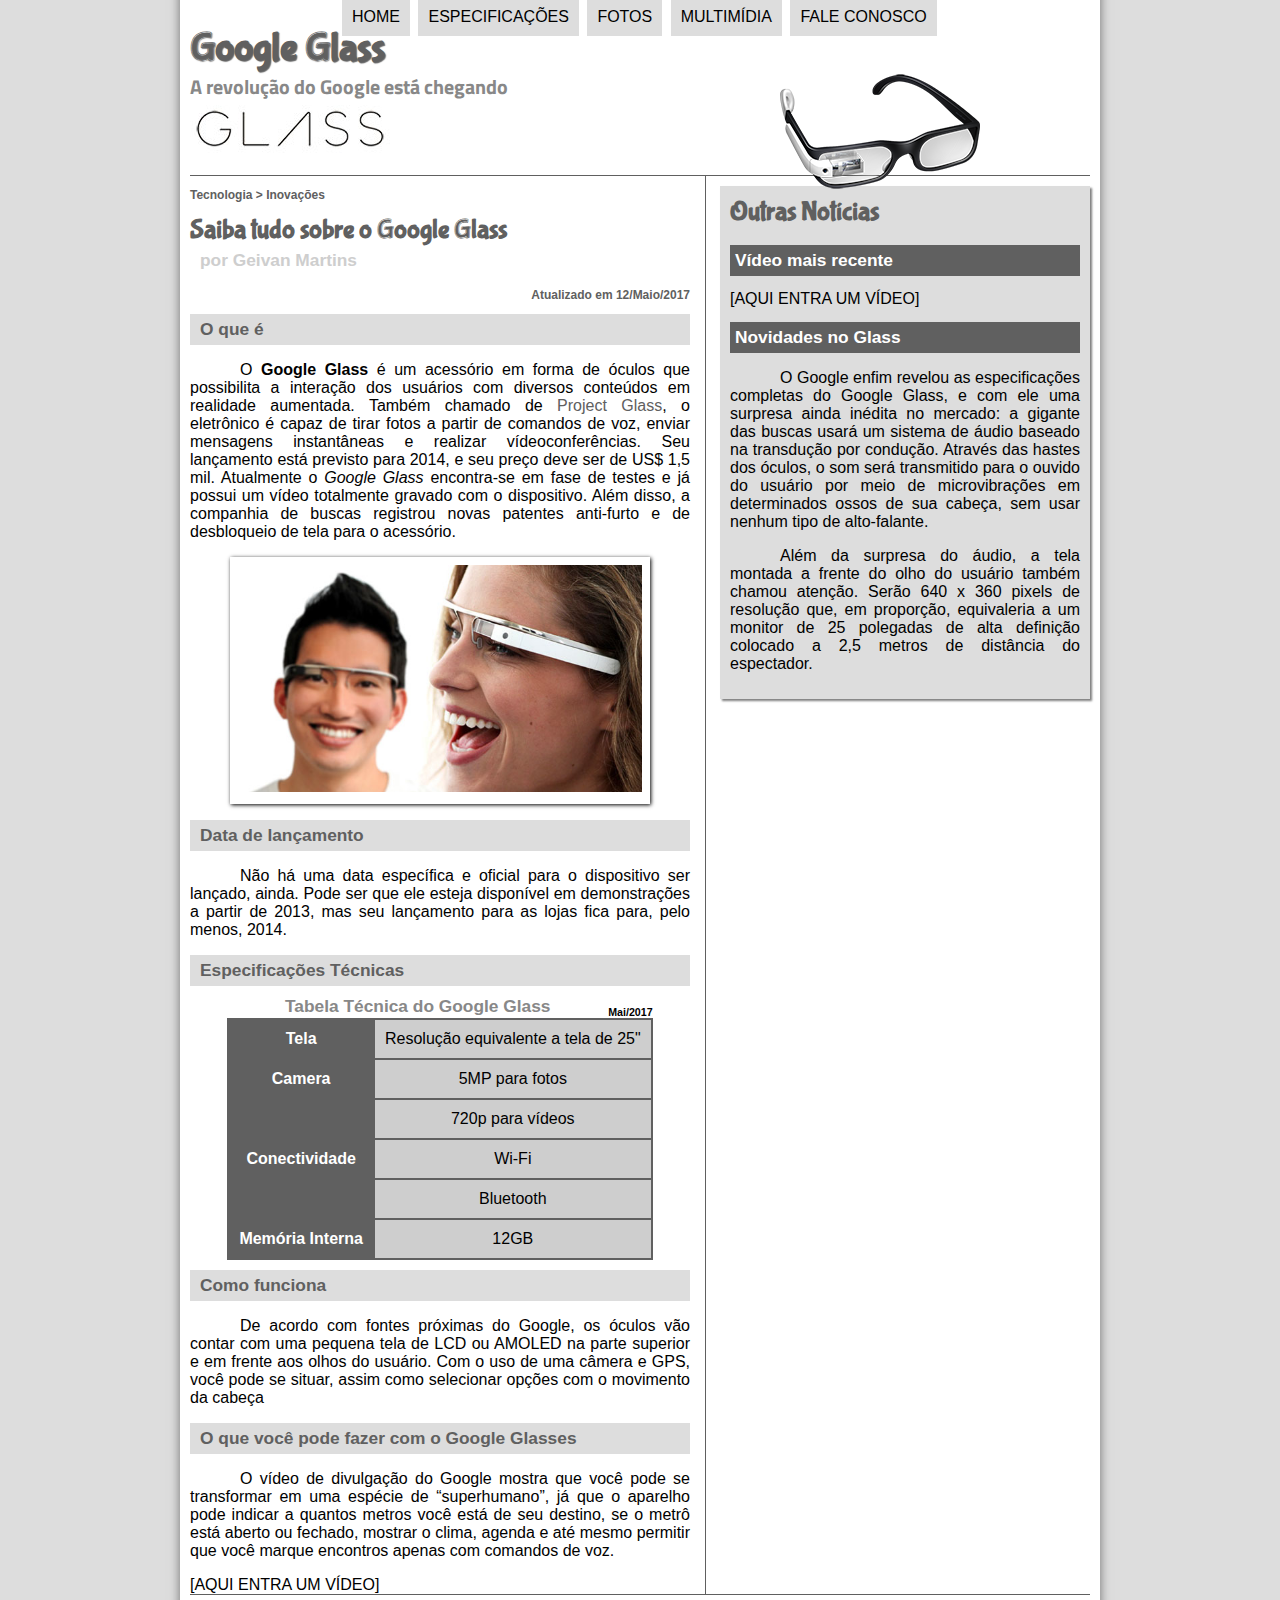
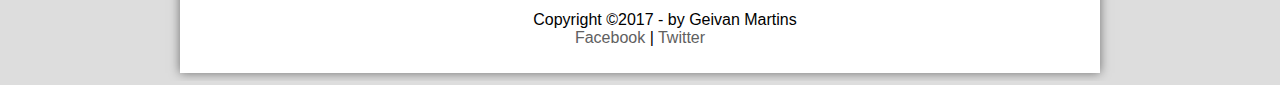
<file: index.html>
<!DOCTYPE html>
<html lang="pt-br">
<head>
    <meta charset="UTF-8"/>
    <title>Tudo sobre Google Glass</title>
    <link rel="stylesheet" type="text/css" href="_css/estilo.css"/>
</head>
<script language="javascript" src="_javascript/funcoes.js"></script> <!-- language="javascript" é opicional -->
<body>
<div id="interface">

    <header id="cabecalho">
    <hgroup>
    <h1>Google Glass</h1>
    <h2>A revolução do Google está chegando</h2>
    </hgroup>

    <img id="icone" src="_imagens/glass-oculos-preto-peq.png">

<nav id="menu">
    <h1>Menu Principal</h1>
    <ul type="disk">
        <li onmouseover="mudaFoto('_imagens/home.png')" onmouseout="mudaFoto('_imagens/glass-oculos-preto-peq.png')"><a href="index.html">Home</a></li>
        <li onmouseover="mudaFoto('_imagens/especificacoes.png')" onmouseout="mudaFoto('_imagens/glass-oculos-preto-peq.png')"><a href="specs.html">Especificações</a></li>
        <li onmouseover="mudaFoto('_imagens/fotos.png')" onmouseout="mudaFoto('_imagens/glass-oculos-preto-peq.png')"><a href="fotos.html">Fotos</a></li>
        <li onmouseover="mudaFoto('_imagens/multimidia.png')" onmouseout="mudaFoto('_imagens/glass-oculos-preto-peq.png')"><a href="multimidia.html">Multimídia</a></li>
        <li onmouseover="mudaFoto('_imagens/contato.png')" onmouseout="mudaFoto('_imagens/glass-oculos-preto-peq.png')"><a href="fale-conosco.html">Fale conosco</a></li>
    </ul>
</nav>
    </header>

    <section id="corpo">

    <article id="noticia-principal">
    <header id="cabecalho-artigo">
    <hgroup>
        <h3>Tecnologia > Inovações</h3>
        <h1>Saiba tudo sobre o Google Glass</h1>
        <h2>por Geivan Martins</h2>
        <h3 class="direita">Atualizado em 12/Maio/2017</h3>
    </hgroup>
    </header>

    <h2>O que é</h2>
    <p>O <span style="font-weight: 900;">Google Glass</span> é um acessório em forma de óculos que possibilita a interação dos usuários com diversos conteúdos em realidade aumentada. Também chamado de <a href="http://glass.google.com" target="_blank">Project Glass</a>, o eletrônico é capaz de tirar fotos a partir de comandos de voz, enviar mensagens instantâneas e realizar vídeo&shy;con&shy;ferên&shy;cias. Seu lançamento está previsto para 2014, e seu preço deve ser de US$ 1,5 mil. Atualmente o <em>Google Glass</em> encontra-se em fase de testes e já possui um vídeo totalmente gravado com o dispositivo. Além disso, a companhia de buscas registrou novas patentes anti-furto e de desbloqueio de tela para o acessório.</p>

    <figure class="foto-legenda">
    <img src="_imagens/glass-quadro-homem-mulher.jpg"/>
    <figcaption>
        <h3>Google Glass</h3>
        <p>Uma nova maneira de ver o mundo.</p>
    </figcaption>
    </figure>


    <h2>Data de lançamento</h2>
    <p>Não há uma data específica e oficial para o dispositivo ser lançado, ainda. Pode ser que ele esteja disponível em demonstrações a partir de 2013, mas seu lançamento para as lojas fica para, pelo menos, 2014.</p>

    <h2>Especificações Técnicas</h2>
    <table id="tabelaspec">
        <caption>Tabela Técnica do Google Glass <span>Mai/2017</span></caption>

        <tr><td class="ce">Tela</td> <td class="cd">Resolução equivalente a tela de 25"</td></tr>
        <tr><td rowspan="2" class="ce">Camera</td> <td class="cd">5MP para fotos</td></tr>    <!--rowspan para ocupar duas linhas da tabela-->
        <tr><td class="cd">720p para vídeos</td></tr>
        <tr><td rowspan="2" class="ce">Conectividade</td> <td class="cd">Wi-Fi</td></tr>
        <tr><td class="cd">Bluetooth</td></tr>
        <tr><td class="ce">Memória Interna</td> <td class="cd">12GB</td></tr>
    </table>

    <h2>Como funciona</h2>
    <p>De acordo com fontes próximas do Google, os óculos vão contar com uma pequena tela de LCD ou AMOLED na parte superior e em frente aos olhos do usuário. Com o uso de uma câmera e GPS, você pode se situar, assim como selecionar opções com o movimento da cabeça</p>

    <h2>O que você pode fazer com o Google Glasses</h2>
    <p>O vídeo de divulgação do Google mostra que você pode se transformar em uma espécie de “super<wbr/>humano”, já que o aparelho pode indicar a quantos metros você está de seu destino, se o metrô está aberto ou fechado, mostrar o clima, agenda e até mesmo permitir que você marque encontros apenas com comandos de voz.</p>

[AQUI ENTRA UM VÍDEO]
    </article>
    </section>
    <aside id="lateral">
    <h1>Outras Notícias</h1>
    <h2>Vídeo mais recente</h2>

[AQUI ENTRA UM VÍDEO]

    <h2>Novidades no Glass</h2>
    <p>O Google enfim revelou as especificações completas do Google Glass, e com ele uma surpresa ainda inédita no mercado: a gigante das buscas usará um sistema de áudio baseado na transdução por condução. Através das hastes dos óculos, o som será transmitido para o ouvido do usuário por meio de microvibrações em determinados ossos de sua cabeça, sem usar nenhum tipo de alto-falante.</p>

    <p>Além da surpresa do áudio, a tela montada a frente do olho do usuário também chamou atenção. Serão 640 x 360 pixels de resolução que, em proporção, equivaleria a um monitor de 25 polegadas de alta definição colocado a 2,5 metros de distância do espectador.</p>
    </aside>
    <footer id="rodape">
<p>Copyright &copy;2017 - by Geivan Martins <br/>
    <a href="http://facebook.com/Darth.Woal" target="_blank">Facebook</a> |
    <a href="http://twitter.com/Woal" target="black"> Twitter </a></p>
    </footer>
</div>
</body>
</html>
</file>
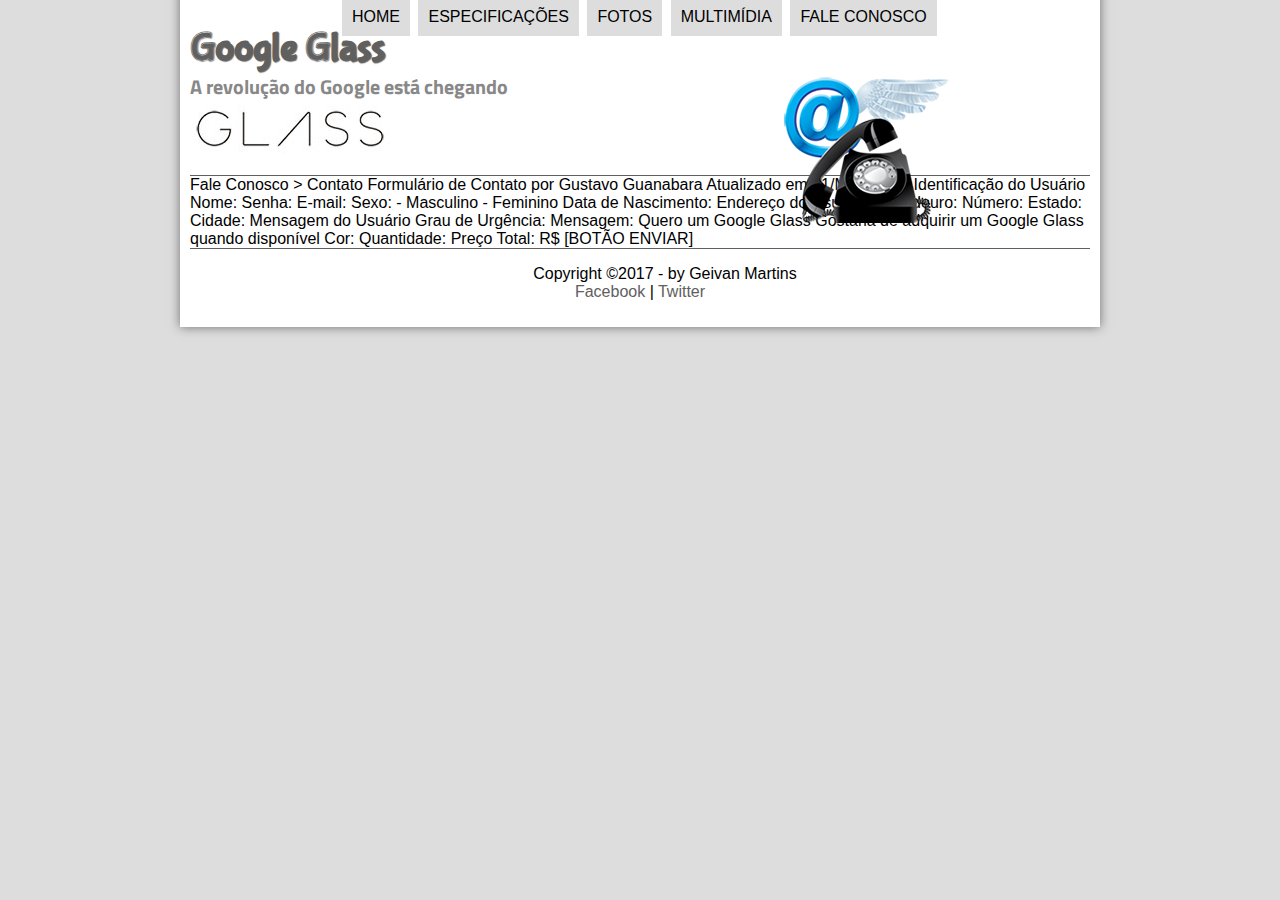
<file: fale-conosco.html>
<!DOCTYPE html>
<html lang="pt-br">
<head>
    <meta charset="UTF-8"/>
    <title>Tudo sobre Google Glass</title>
    <link rel="stylesheet" type="text/css" href="_css/estilo.css"/>
</head>
<script language="javascript" src="_javascript/funcoes.js"></script> <!-- language="javascript" é opicional -->
<body>
<div id="interface">

    <header id="cabecalho">
    <hgroup>
    <h1>Google Glass</h1>
    <h2>A revolução do Google está chegando</h2>
    </hgroup>

    <img id="icone" src="_imagens/contato.png">

<nav id="menu">
    <h1>Menu Principal</h1>
    <ul type="disk">
        <li onmouseover="mudaFoto('_imagens/home.png')" onmouseout="mudaFoto('_imagens/contato.png')"><a href="index.html">Home</a></li>
        <li onmouseover="mudaFoto('_imagens/especificacoes.png')" onmouseout="mudaFoto('_imagens/contato.png')"><a href="specs.html">Especificações</a></li>
        <li onmouseover="mudaFoto('_imagens/fotos.png')" onmouseout="mudaFoto('_imagens/contato.png')"><a href="fotos.html">Fotos</a></li>
        <li onmouseover="mudaFoto('_imagens/multimidia.png')" onmouseout="mudaFoto('_imagens/contato.png')"><a href="multimidia.html">Multimídia</a></li>
        <li onmouseover="mudaFoto('_imagens/contato.png')" onmouseout="mudaFoto('_imagens/contato.png')"><a href="fale-conosco.html">Fale conosco</a></li>
    </ul>
</nav>
    </header>

Fale Conosco > Contato
Formulário de Contato
por Gustavo Guanabara
Atualizado em 01/Maio/2013

Identificação do Usuário
    Nome:
    Senha:
    E-mail:
    Sexo:
        - Masculino
        - Feminino
    Data de Nascimento:

Endereço do Usuário
    Logradouro:
    Número:
    Estado:
    Cidade:

Mensagem do Usuário
    Grau de Urgência:
    Mensagem:

Quero um Google Glass
    Gostaria de adquirir um Google Glass quando disponível
    Cor:
    Quantidade:
    Preço Total: R$


[BOTÃO ENVIAR]

<footer id="rodape">
<p>Copyright &copy;2017 - by Geivan Martins <br/>
    <a href="http://facebook.com/Darth.Woal" target="_blank">Facebook</a> |
    <a href="http://twitter.com/Woal" target="black"> Twitter </a></p>
    </footer>
</div>
</body>
</html>
</file>
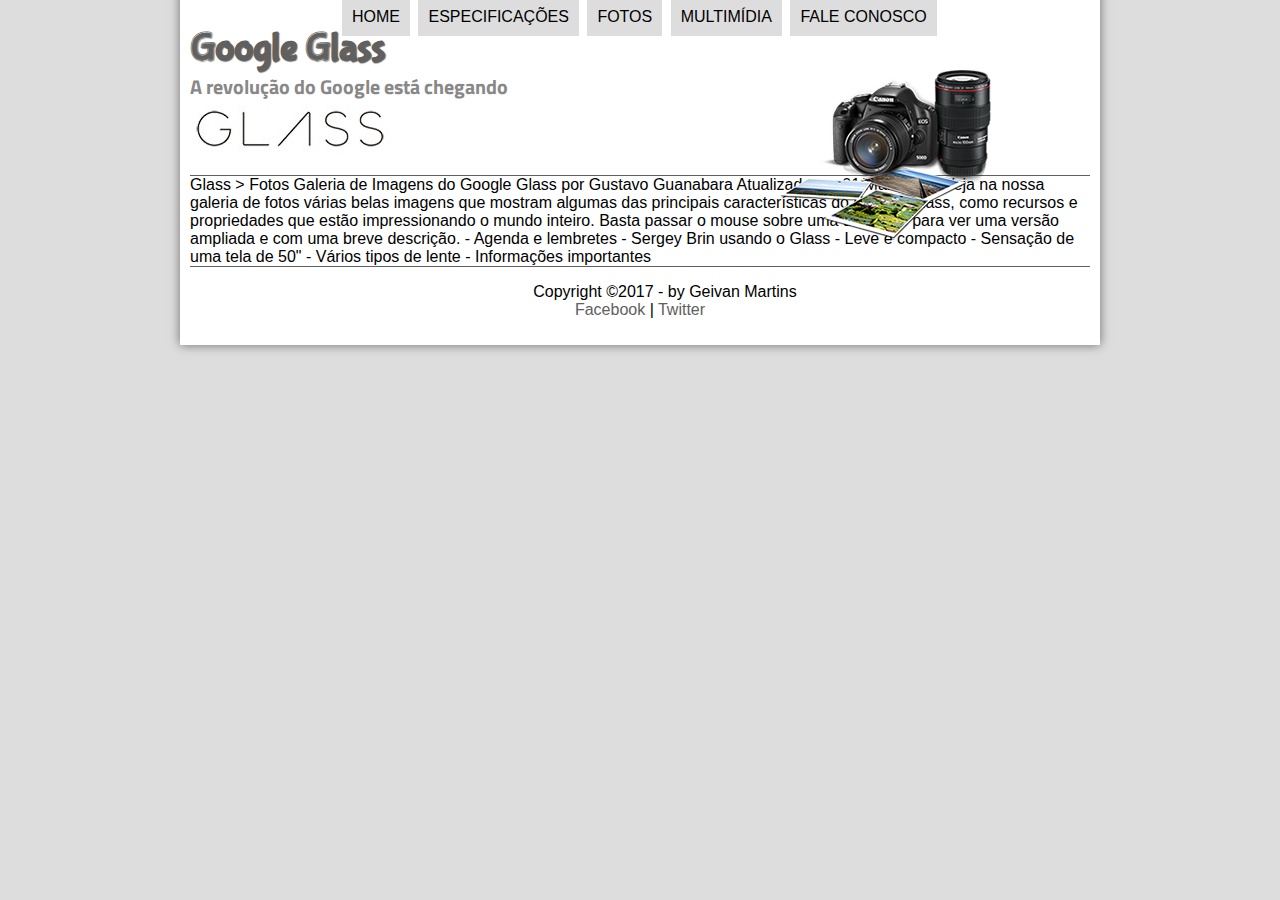
<file: fotos.html>
<!DOCTYPE html>
<html lang="pt-br">
<head>
    <meta charset="UTF-8"/>
    <title>Tudo sobre Google Glass</title>
    <link rel="stylesheet" type="text/css" href="_css/estilo.css"/>
</head>
<script language="javascript" src="_javascript/funcoes.js"></script> <!-- language="javascript" é opicional -->
<body>
<div id="interface">

    <header id="cabecalho">
    <hgroup>
    <h1>Google Glass</h1>
    <h2>A revolução do Google está chegando</h2>
    </hgroup>

    <img id="icone" src="_imagens/fotos.png">

<nav id="menu">
    <h1>Menu Principal</h1>
    <ul type="disk">
        <li onmouseover="mudaFoto('_imagens/home.png')" onmouseout="mudaFoto('_imagens/fotos.png')"><a href="index.html">Home</a></li>
        <li onmouseover="mudaFoto('_imagens/especificacoes.png')" onmouseout="mudaFoto('_imagens/fotos.png')"><a href="specs.html">Especificações</a></li>
        <li onmouseover="mudaFoto('_imagens/fotos.png')" onmouseout="mudaFoto('_imagens/fotos.png')"><a href="fotos.html">Fotos</a></li>
        <li onmouseover="mudaFoto('_imagens/multimidia.png')" onmouseout="mudaFoto('_imagens/fotos.png')"><a href="multimidia.html">Multimídia</a></li>
        <li onmouseover="mudaFoto('_imagens/contato.png')" onmouseout="mudaFoto('_imagens/fotos.png')"><a href="fale-conosco.html">Fale conosco</a></li>
    </ul>
</nav>
    </header>

Glass > Fotos
Galeria de Imagens do Google Glass
por Gustavo Guanabara
Atualizado em 01/Maio/2013

Veja na nossa galeria de fotos várias belas imagens que mostram algumas das principais características do Google Glass, como recursos e propriedades que estão impressionando o mundo inteiro. Basta passar o mouse sobre uma das fotos para ver uma versão ampliada e com uma breve descrição.

- Agenda e lembretes
- Sergey Brin usando o Glass
- Leve e compacto
- Sensação de uma tela de 50"
- Vários tipos de lente
- Informações importantes

<footer id="rodape">
<p>Copyright &copy;2017 - by Geivan Martins <br/>
    <a href="http://facebook.com/Darth.Woal" target="_blank">Facebook</a> |
    <a href="http://twitter.com/Woal" target="black"> Twitter </a></p>
    </footer>
</div>
</body>
</html>
</file>
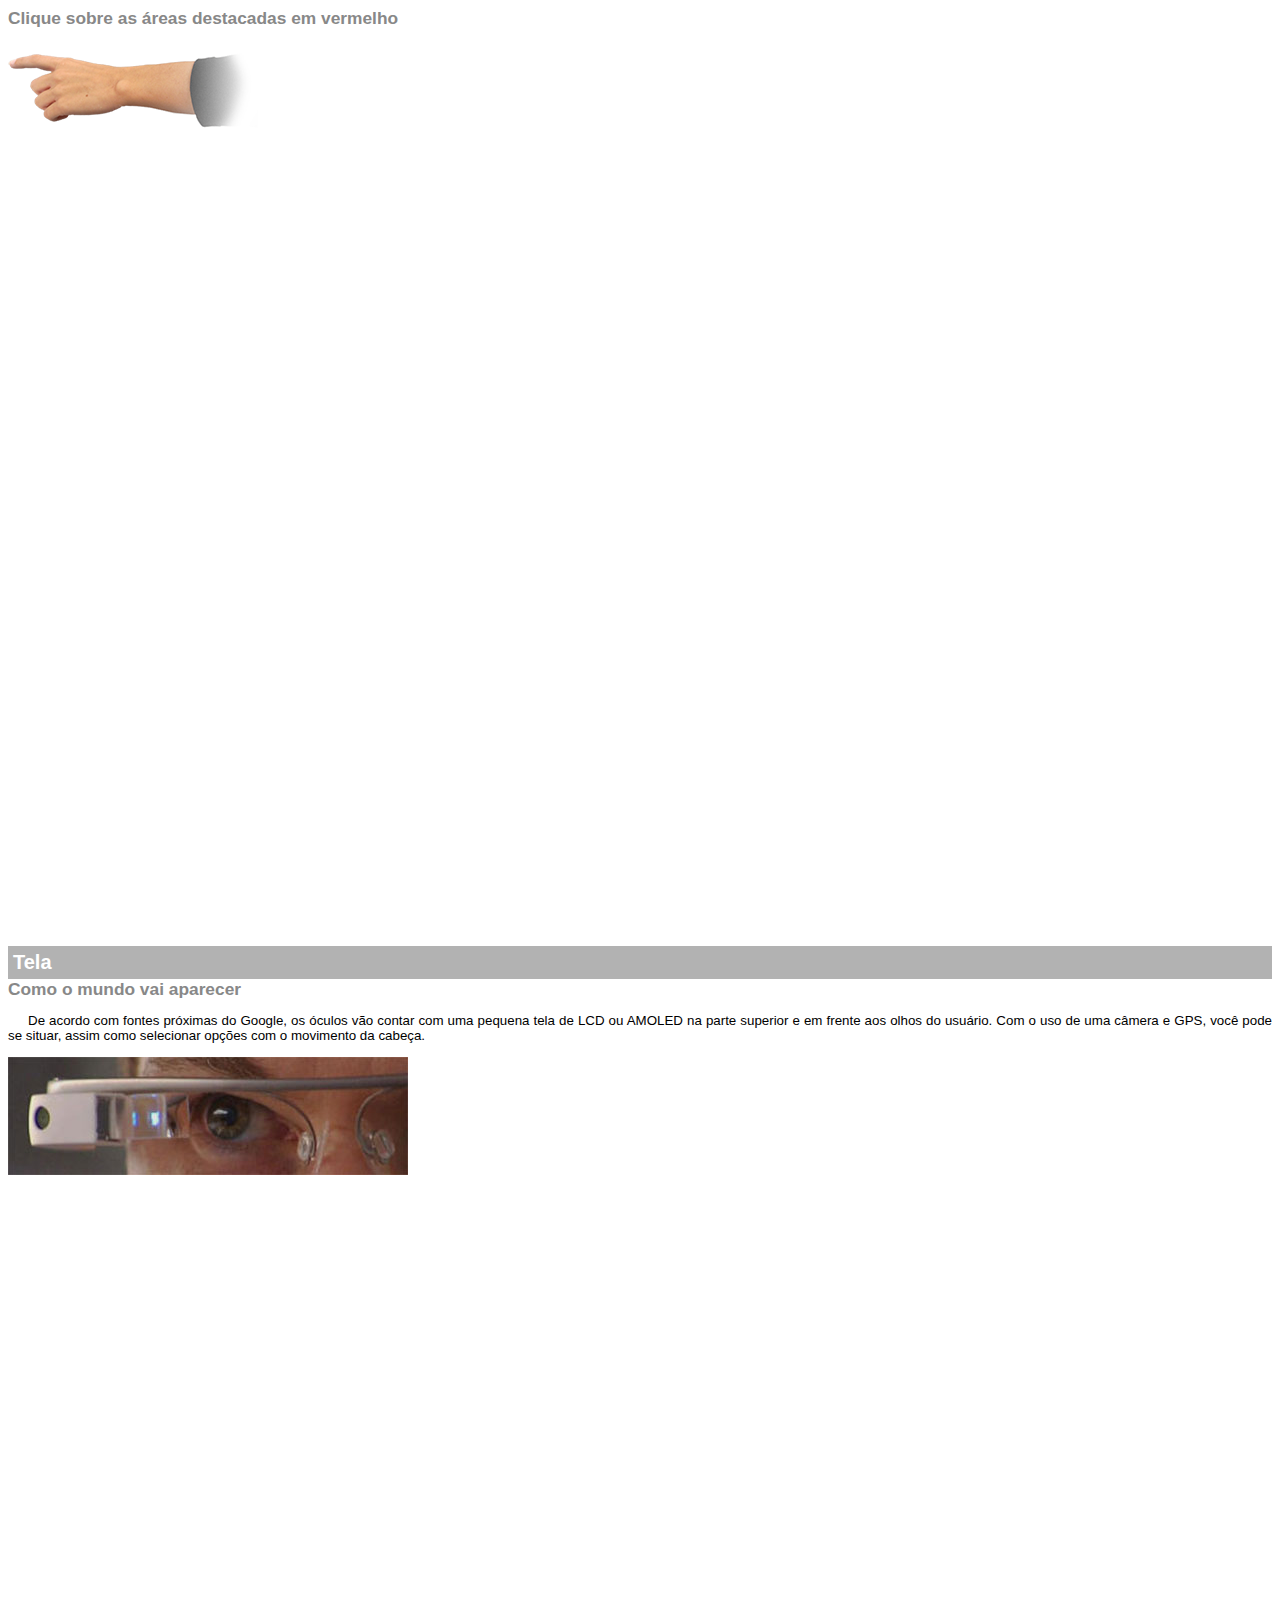
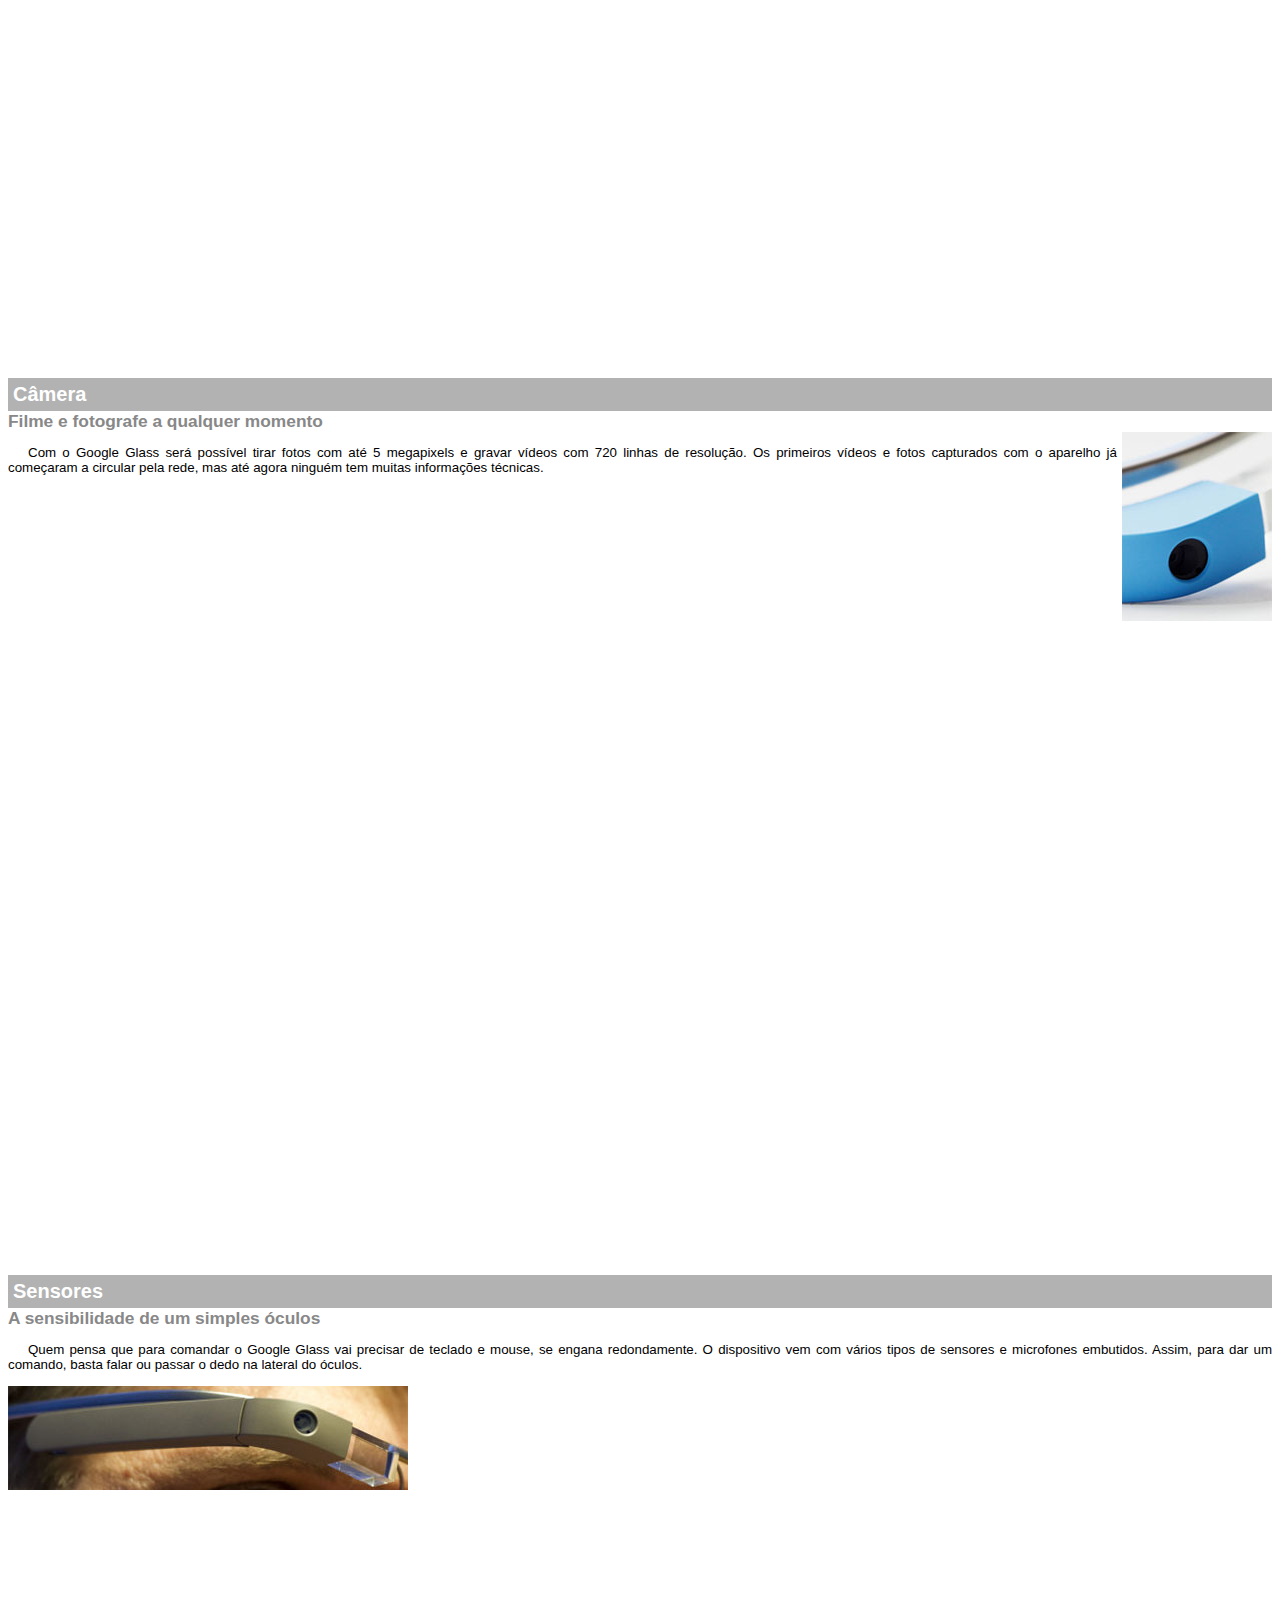
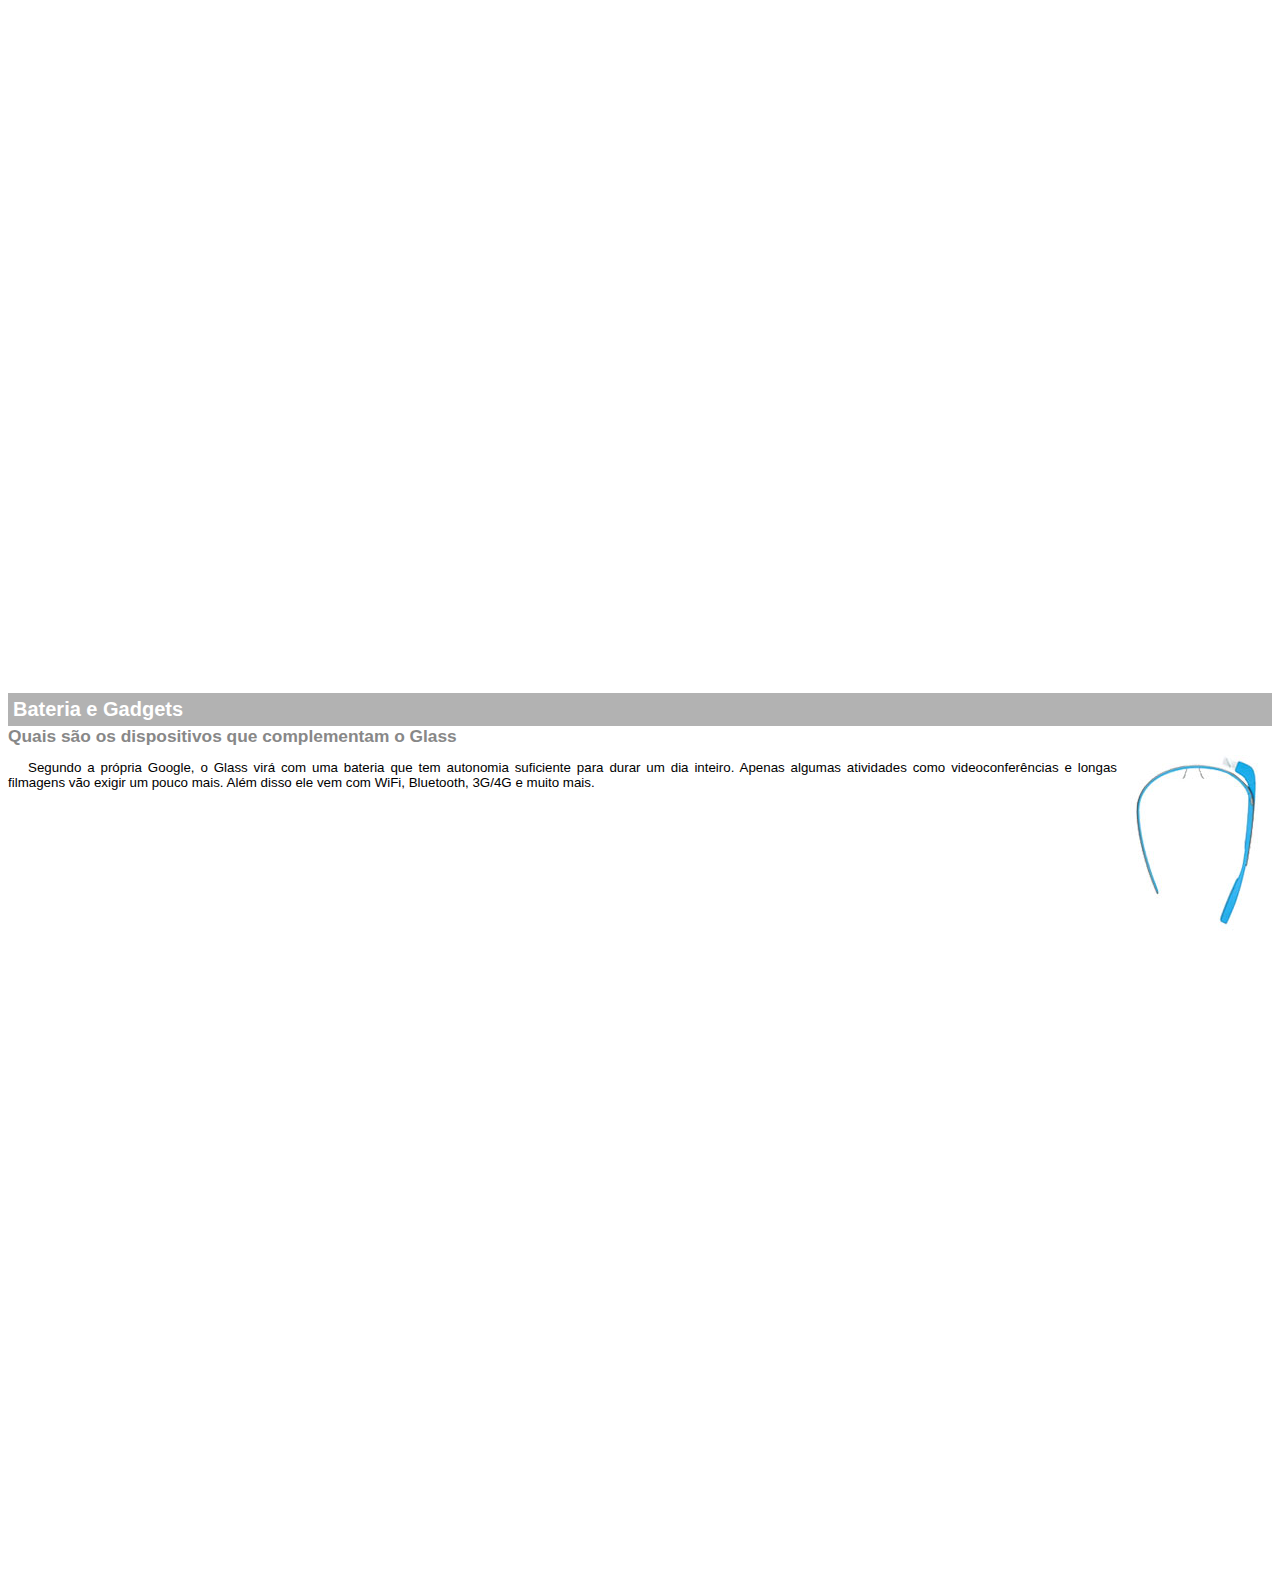
<file: google-glass.html>
<!DOCTYPE html>

<html>
<head> 
    <meta charset="UTF-8"/>
    <title>Informações sobre Google Glass</title>
    <style>
        body {
            font-family: Arial;
            font-size: 10pt;
        }
        p {
            text-align: justify;
            text-indent: 20px;
        }
        article h1 {
            font-size: 15pt;
            color: #ffffff;
            background-color: rgba(0,0,0,.3);
            padding: 5px; /*espaço interno */
            margin: 0px;  /*espaço externo */
        }
        article h2 {
            font-size: 13pt;
            color: #888888;
            margin: 0px;
        }
        article {
            margin-bottom: 800px; /* margem de baixo */
        }
        img.img-dir {
            display: block;
            float: right;
            margin-left: 5px;
        }
    </style>
</head>
<body>

<article id="topo">
    <header>
        <h2>Clique sobre as áreas destacadas em vermelho</h2>
    </header>
    <img src="_imagens/mao.png" alt="Mão apontando para a esquerda" />
</article>

<article id="tela">
    <header>
        <h1>Tela</h1>
        <h2>Como o mundo vai aparecer</h2>
    </header>
    <p>De acordo com fontes próximas do Google, os óculos vão contar com uma pequena tela de LCD ou AMOLED na parte superior e em frente aos olhos do usuário. Com o uso de uma câmera e GPS, você pode se situar, assim como selecionar opções com o movimento da cabeça.</p>
    <img src="_imagens/det-tela.jpg" alt="Tela do Google Glass" />
</article>

<article id="camera">
    <header>
        <h1>Câmera</h1>
        <h2>Filme e fotografe a qualquer momento</h2>
    </header>
    <img src="_imagens/det-camera.jpg" class="img-dir" alt="Câmera do Google Glass" />
<p>Com o Google Glass será possível tirar fotos com até 5 megapixels e gravar vídeos com 720 linhas de resolução. Os primeiros vídeos e fotos capturados com o aparelho já começaram a circular pela rede, mas até agora ninguém tem muitas informações técnicas.</p>
</article>

<article id="sensores">
    <header>
        <h1>Sensores</h1>
        <h2>A sensibilidade de um simples óculos</h2>
    </header>
    <p>Quem pensa que para comandar o Google Glass vai precisar de teclado e mouse, se engana redondamente. O dispositivo vem com vários tipos de sensores e microfones embutidos. Assim, para dar um comando, basta falar ou passar o dedo na lateral do óculos.</p>
<img src="_imagens/det-touch.jpg" alt="Sensores do Google Glass" />
</article>

<article id="gadgets">
    <header>
        <h1>Bateria e Gadgets</h1>
        <h2>Quais são os dispositivos que complementam o Glass</h2>
    </header>
    <img src="_imagens/det-bateria.jpg" class="img-dir" alt="Bateria e Gadgets do Google Glass" />
<p>Segundo a própria Google, o Glass virá com uma bateria que tem autonomia suficiente para durar um dia inteiro. Apenas algumas atividades como videoconferências e longas filmagens vão exigir um pouco mais. Além disso ele vem com WiFi, Bluetooth, 3G/4G e muito mais.</p>
</article>
</body>
</html>
</file>
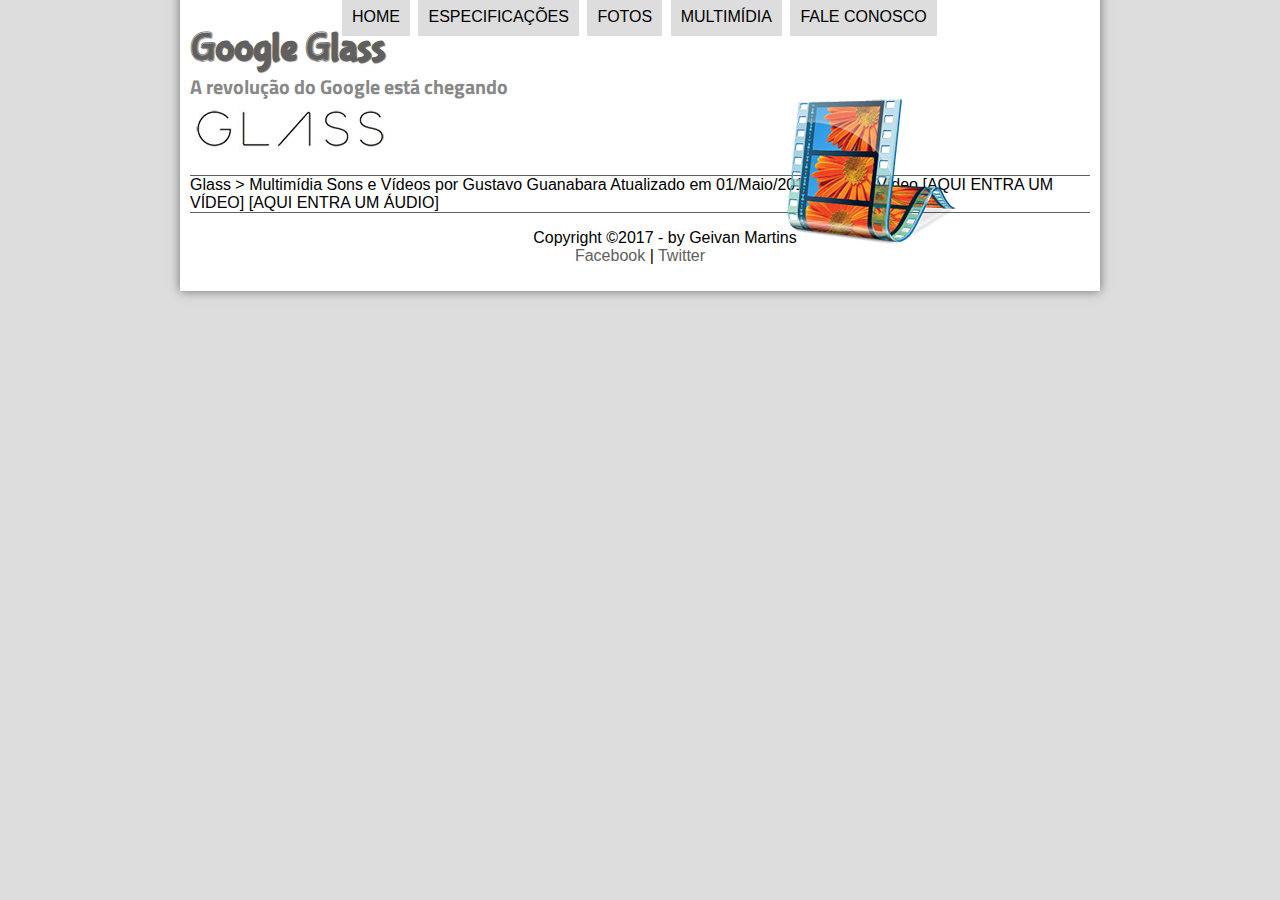
<file: multimidia.html>
<!DOCTYPE html>
<html lang="pt-br">
<head>
    <meta charset="UTF-8"/>
    <title>Tudo sobre Google Glass</title>
    <link rel="stylesheet" type="text/css" href="_css/estilo.css"/>
</head>
<script language="javascript" src="_javascript/funcoes.js"></script> <!-- language="javascript" é opicional -->
<body>
<div id="interface">

    <header id="cabecalho">
    <hgroup>
    <h1>Google Glass</h1>
    <h2>A revolução do Google está chegando</h2>
    </hgroup>

    <img id="icone" src="_imagens/multimidia.png">

<nav id="menu">
    <h1>Menu Principal</h1>
    <ul type="disk">
        <li onmouseover="mudaFoto('_imagens/home.png')" onmouseout="mudaFoto('_imagens/multimidia.png')"><a href="index.html">Home</a></li>
        <li onmouseover="mudaFoto('_imagens/especificacoes.png')" onmouseout="mudaFoto('_imagens/multimidia.png')"><a href="specs.html">Especificações</a></li>
        <li onmouseover="mudaFoto('_imagens/fotos.png')" onmouseout="mudaFoto('_imagens/multimidia.png')"><a href="fotos.html">Fotos</a></li>
        <li onmouseover="mudaFoto('_imagens/multimidia.png')" onmouseout="mudaFoto('_imagens/multimidia.png')"><a href="multimidia.html">Multimídia</a></li>
        <li onmouseover="mudaFoto('_imagens/contato.png')" onmouseout="mudaFoto('_imagens/multimidia.png')"><a href="fale-conosco.html">Fale conosco</a></li>
    </ul>
</nav>
    </header>

Glass > Multimídia
Sons e Vídeos
por Gustavo Guanabara
Atualizado em 01/Maio/2013


Áudio e Vídeo

[AQUI ENTRA UM VÍDEO]
[AQUI ENTRA UM ÁUDIO]

<footer id="rodape">
<p>Copyright &copy;2017 - by Geivan Martins <br/>
    <a href="http://facebook.com/Darth.Woal" target="_blank">Facebook</a> |
    <a href="http://twitter.com/Woal" target="black"> Twitter </a></p>
    </footer>
</div>
</body>
</html>
</file>
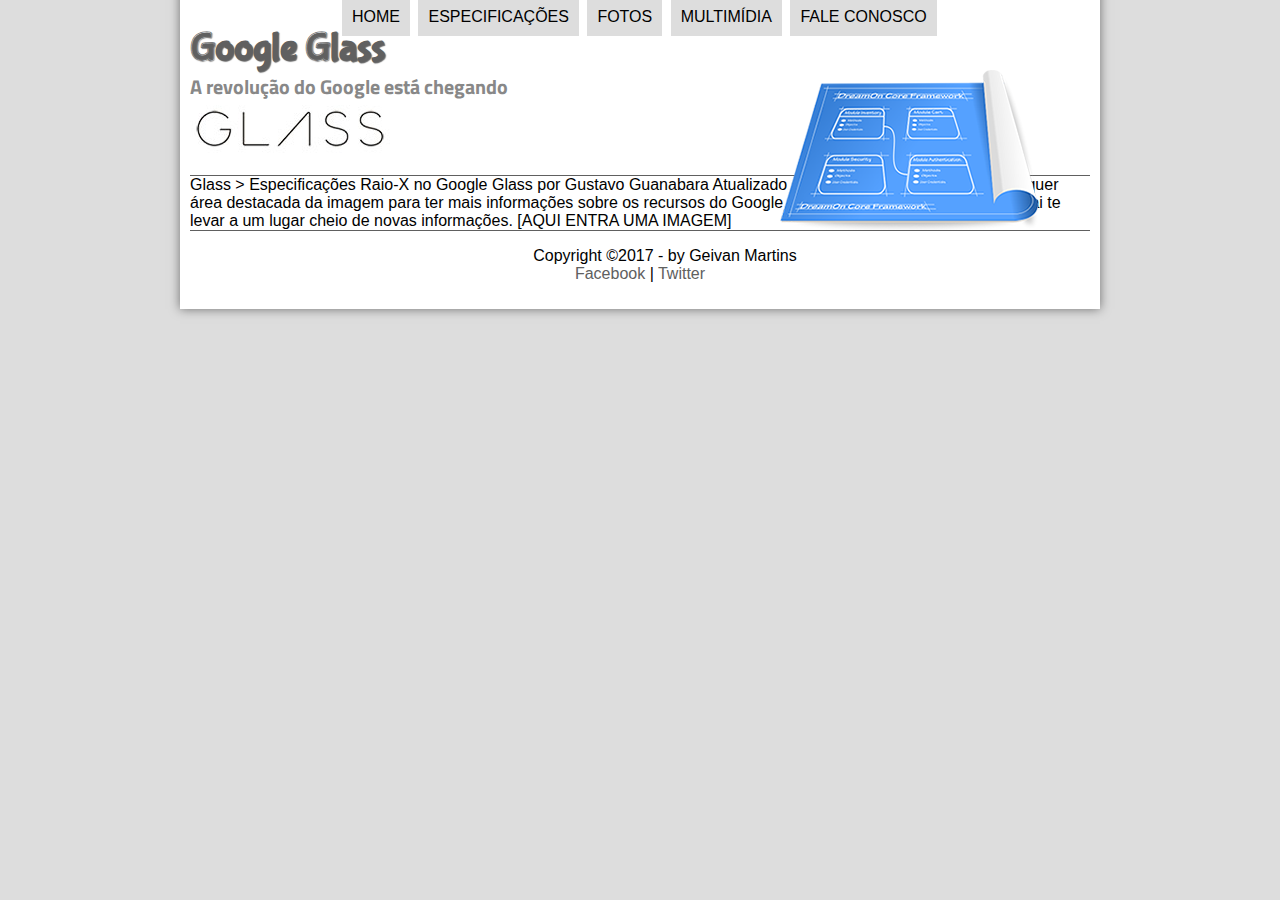
<file: specs.html>
<!DOCTYPE html>
<html lang="pt-br">
<head>
    <meta charset="UTF-8"/>
    <title>Tudo sobre Google Glass</title>
    <link rel="stylesheet" type="text/css" href="_css/estilo.css"/>
</head>
<script language="javascript" src="_javascript/funcoes.js"></script> <!-- language="javascript" é opicional -->
<body>
<div id="interface">

    <header id="cabecalho">
    <hgroup>
    <h1>Google Glass</h1>
    <h2>A revolução do Google está chegando</h2>
    </hgroup>

    <img id="icone" src="_imagens/especificacoes.png">

<nav id="menu">
    <h1>Menu Principal</h1>
    <ul type="disk">
        <li onmouseover="mudaFoto('_imagens/home.png')" onmouseout="mudaFoto('_imagens/especificacoes.png')"><a href="index.html">Home</a></li>
        <li onmouseover="mudaFoto('_imagens/especificacoes.png')" onmouseout="mudaFoto('_imagens/especificacoes.png')"><a href="specs.html">Especificações</a></li>
        <li onmouseover="mudaFoto('_imagens/fotos.png')" onmouseout="mudaFoto('_imagens/especificacoes.png')"><a href="fotos.html">Fotos</a></li>
        <li onmouseover="mudaFoto('_imagens/multimidia.png')" onmouseout="mudaFoto('_imagens/especificacoes.png')"><a href="multimidia.html">Multimídia</a></li>
        <li onmouseover="mudaFoto('_imagens/contato.png')" onmouseout="mudaFoto('_imagens/especificacoes.png')"><a href="fale-conosco.html">Fale conosco</a></li>
    </ul>
</nav>
    </header>

Glass > Especificações
Raio-X no Google Glass
por Gustavo Guanabara
Atualizado em 01/Maio/2013

Clique em qualquer área destacada da imagem para ter mais informações sobre os recursos do Google Glass. Qualquer ponto vermelho vai te levar a um lugar cheio de novas informações.

[AQUI ENTRA UMA IMAGEM]

<footer id="rodape">
<p>Copyright &copy;2017 - by Geivan Martins <br/>
    <a href="http://facebook.com/Darth.Woal" target="_blank">Facebook</a> |
    <a href="http://twitter.com/Woal" target="black"> Twitter </a></p>
    </footer>
</div>
</body>
</html>
</file>
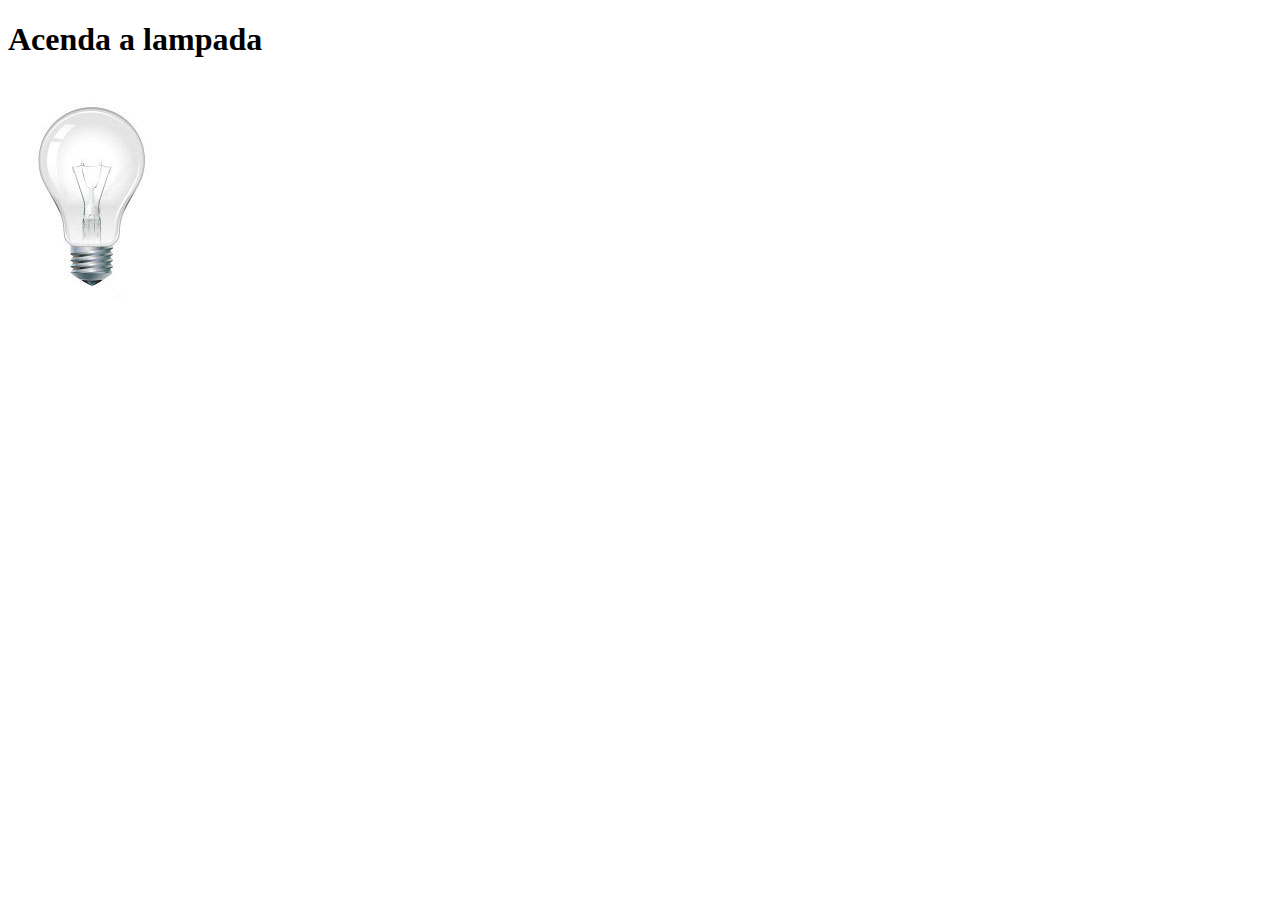
<file: _javascript/teste.html>
<!DOCTYPE html>
<html lang="pt-br">
<head>
  <meta charset="UTF-8">
  <meta http-equiv="X-UA-Compatible" content="IE=edge">
  <meta name="viewport" content="width=device-width, initial-scale=1.0">
  <title>Teste</title>
  <script>
    var quebrada = false
    function mudaLampada(tipo) {
      if (!quebrada) {
        document.getElementById("luz").src = "../_imagens/" + tipo + ".jpg"
        if (tipo == "lampada-quebrada") {
          quebrada = true
        }
      }
    } 
  </script>
</head>
<body>
  <h1>Acenda a lampada</h1>
  <img src="../_imagens/lampada-apagada.jpg" id="luz" onmousemove="mudaLampada(lampada-acesa)" onmouseout="mudaLampada(lampada-apagada)" onclick="mudaLampada(lampada-quebrada)" />
</body>
</html>
</file>
<file: _css/estilo.css>
@charset "UTF-8";
@import url('https://fonts.googleapis.com/css?family=Titillium+Web');
@font-face {
    font-family: 'FonteLogo';
    src: url("../_fonts/bubblegum-sans-regular.otf");
}
body {
    font-family: Arial, sans-serif;
    background-color: #dddddd;
    color: rgba(0,0,0,1);
}

div#interface {
    width: 900px;
    background-color: #ffffff;
    margin: -20px auto 0px auto;
    box-shadow: 0px 0px 10px rgba(0,0,0,.5);
    padding: 10px;
}

p {
    text-align: justify;
    text-indent: 50px;
}

a {
    color: #606060;
    text-decoration: none;
}

a:hover {
    text-decoration: underline;
}

header#cabecalho img#icone {
    position: absolute;
    left: 780px;
    top: 70px;
}

header#cabecalho {
    border-bottom: 1px #606060 solid;
    height: 150px;
    background: url("../_imagens/glass-logo-peq.jpg") no-repeat 0px 80px; /* os dois pontos voltam uma pasta */
}

header#cabecalho h1 {
    font-family: 'FonteLogo', sans-serif;
    font-size: 30pt;
    color: #606060;
    text-shadow: 1px 1px 1px rgba(0,0,0,.6);
    padding: 0px;                                           /* padding = espaço interno */
    margin-bottom: 0px;                                     /* margin = espaço externo (margem externa) */
}

header#cabecalho h2 {
    font-family: 'Titillium Web', sans-serif;
    color: #888888;
    font-size: 15pt;
    padding: 0px;
    margin-top: 0px;
}

/* Formatação de imagens com legendas */

figure.foto-legenda{
    position: relative;
    border: 8px solid white;
    box-shadow: 1px 1px 4px black;
}

figure.foto-legenda img {
    width: 100%;
    height: 100%;
}

figure.foto-legenda figcaption {
    opacity: 0;
    position: absolute;
    top: 0px;
    background-color: rgba(0,0,0,.4);
    color: white;
    width: 100%;
    height: 100%;
    padding: 10px;
    box-sizing: border-box;
    transition: opacity 1s;
}

figure.foto-legenda:hover figcaption{
    opacity: 1;
}

/* Formatação do Menu */

nav#menu {
    display: block;
}

nav#menu ul {
    list-style: none;
    text-transform: uppercase;
    position: absolute;
    top: -20px;
    left: 300px;
}

nav#menu li {
    display: inline-block;
    background-color: #dddddd;
    padding: 10px;
    margin: 2px;
    transition: background-color 1s;
}

nav#menu li:hover {
    background-color: #606060;
}

nav#menu h1 {
    display: none;
}

nav#menu a {
    color:#000000;
    text-decoration: none;
}

nav#menu a:hover {
    color: #ffffff;
    text-decoration: underline;
}

section#corpo {
    display: block;
    width: 500px;
    float: left;
    border-right: 1px solid #606060;
    padding-right: 15px;
}

article#noticia-principal h2 {
    font-size: 13pt;
    color:#606060;
    background-color: #dddddd;
    padding: 5px 0px 5px 10px;
    margin: 10px 0px 10px 0px;
}

header#cabecalho-artigo h1 {
    font-family: 'FonteLogo', sans-serif;
    font-size: 20pt;
    color: #606060;
    margin-bottom: 0px;
    margin-top: 0px;
}

.direita {
    text-align: right;
}

header#cabecalho-artigo h2 {
    font-size: 13pt;
    color: #cecece;
    background-color: #ffffff;
    margin: 0px;
}

header#cabecalho-artigo h3 {
    font-size: 12px;
    color: #606060;
}

table#tabelaspec {
    border: 1px solid #606060;
    border-spacing: 0px;
    margin-left: auto;
    margin-right: auto;
}

table#tabelaspec td {
    border: 1px solid #606060;
    padding: 10px;
    text-align: center;
    vertical-align: middle;         /* Isso ficou sobreposto na classe abaixo */
}

table#tabelaspec td.ce {
    color: #ffffff;
    background-color: #606060;
    vertical-align: top;            /* A classe sobrepões o "vertical-align: middle;" acima */
    font-weight: bold;
}

table#tabelaspec td.cd {
    background-color: #cecece;
}

table#tabelaspec caption {
    color: #888888;
    font-size: 13pt;
    font-weight: bolder;
}

table#tabelaspec caption span {
    display: block;
    float: right;
    color: #000000;
    font-size: 8pt;
    margin-top: 10px;
}

aside#lateral {
    display: block;
    width: 350px;
    float: right;
    background-color: #dddddd;
    padding: 10px;
    margin-top: 10px;
    box-shadow: 2px 2px 2px rgba(0,0,0,.5);
}

aside#lateral h1 {
    font-family: 'FonteLogo', sans-serif;
    font-size: 20pt;
    color: #606060;
    margin-top: 0px;
}

aside#lateral h2 {
    background-color: #606060;
    font-size: 13pt;
    color: #ffffff;
    padding: 5px;
}

footer#rodape {
    clear: both;
    border-top: 1px solid #606060;
}

footer#rodape p{
    text-align: center;
}
</file>
